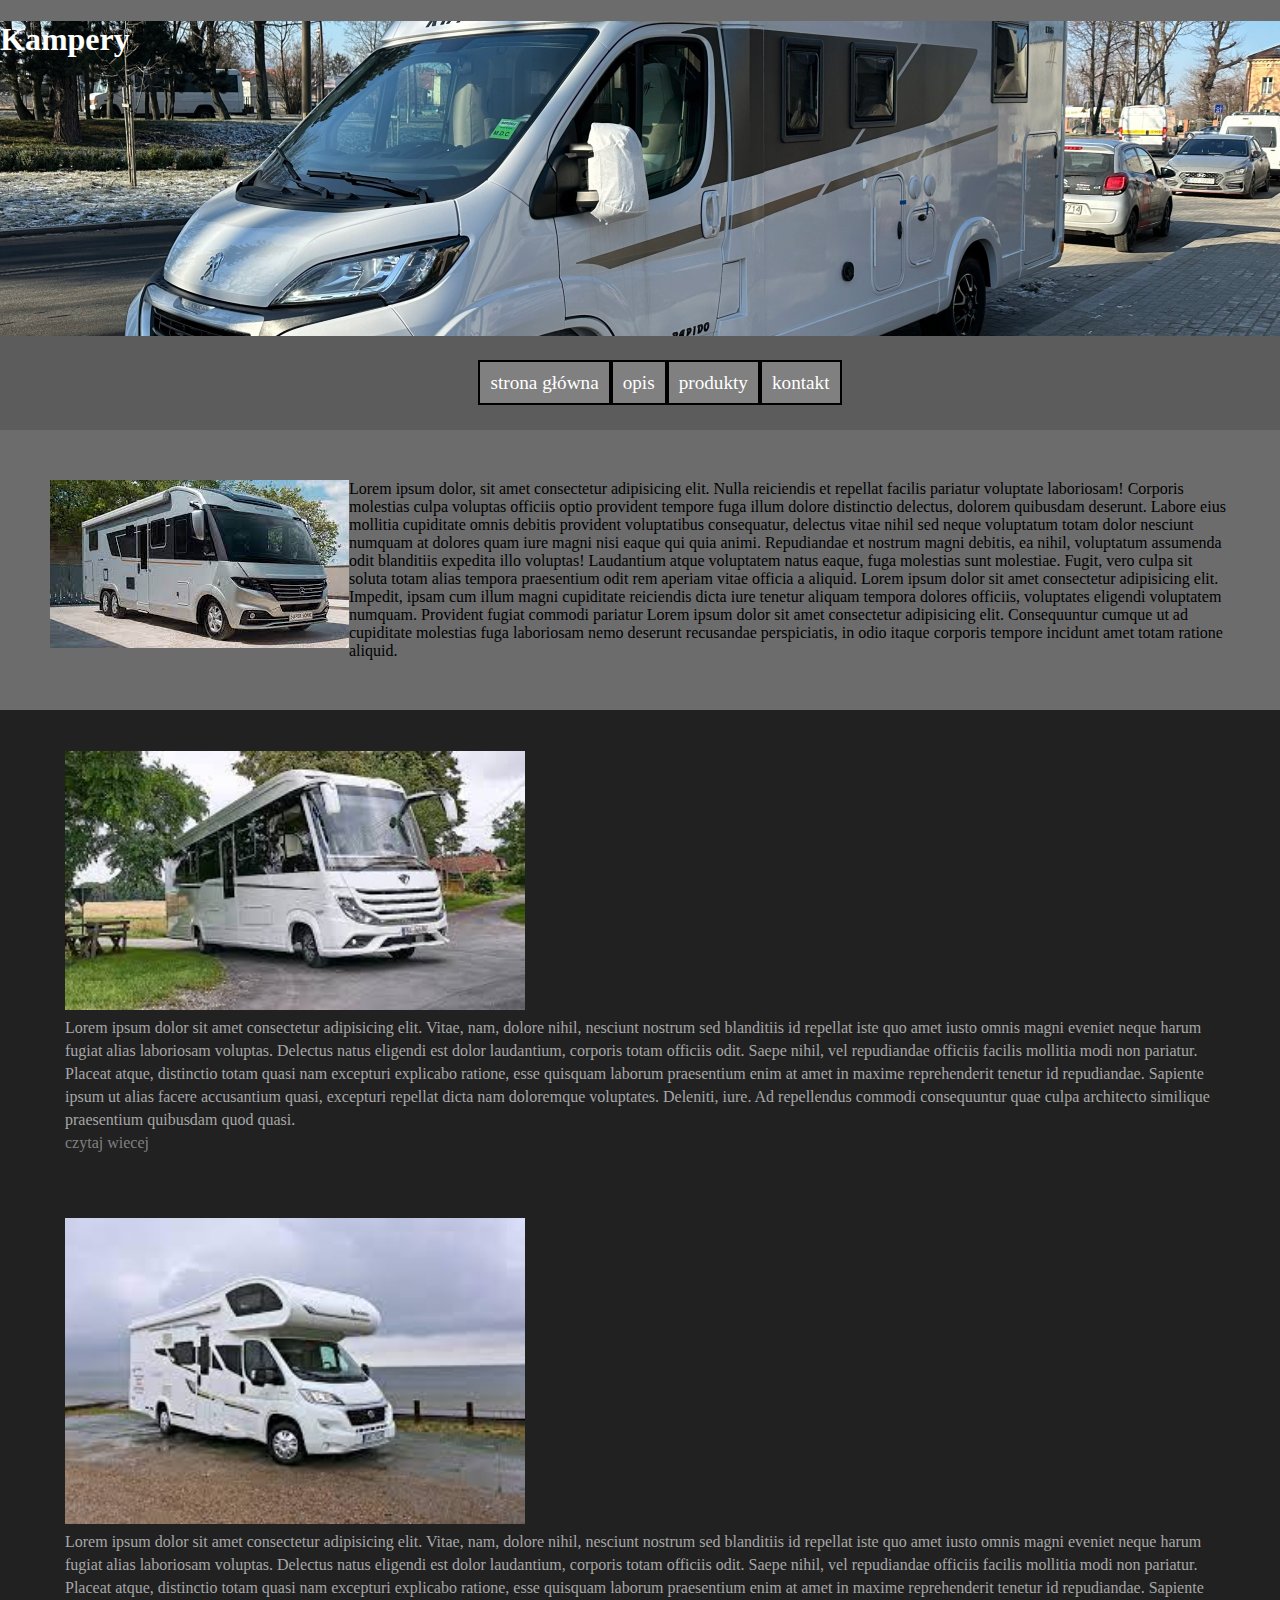
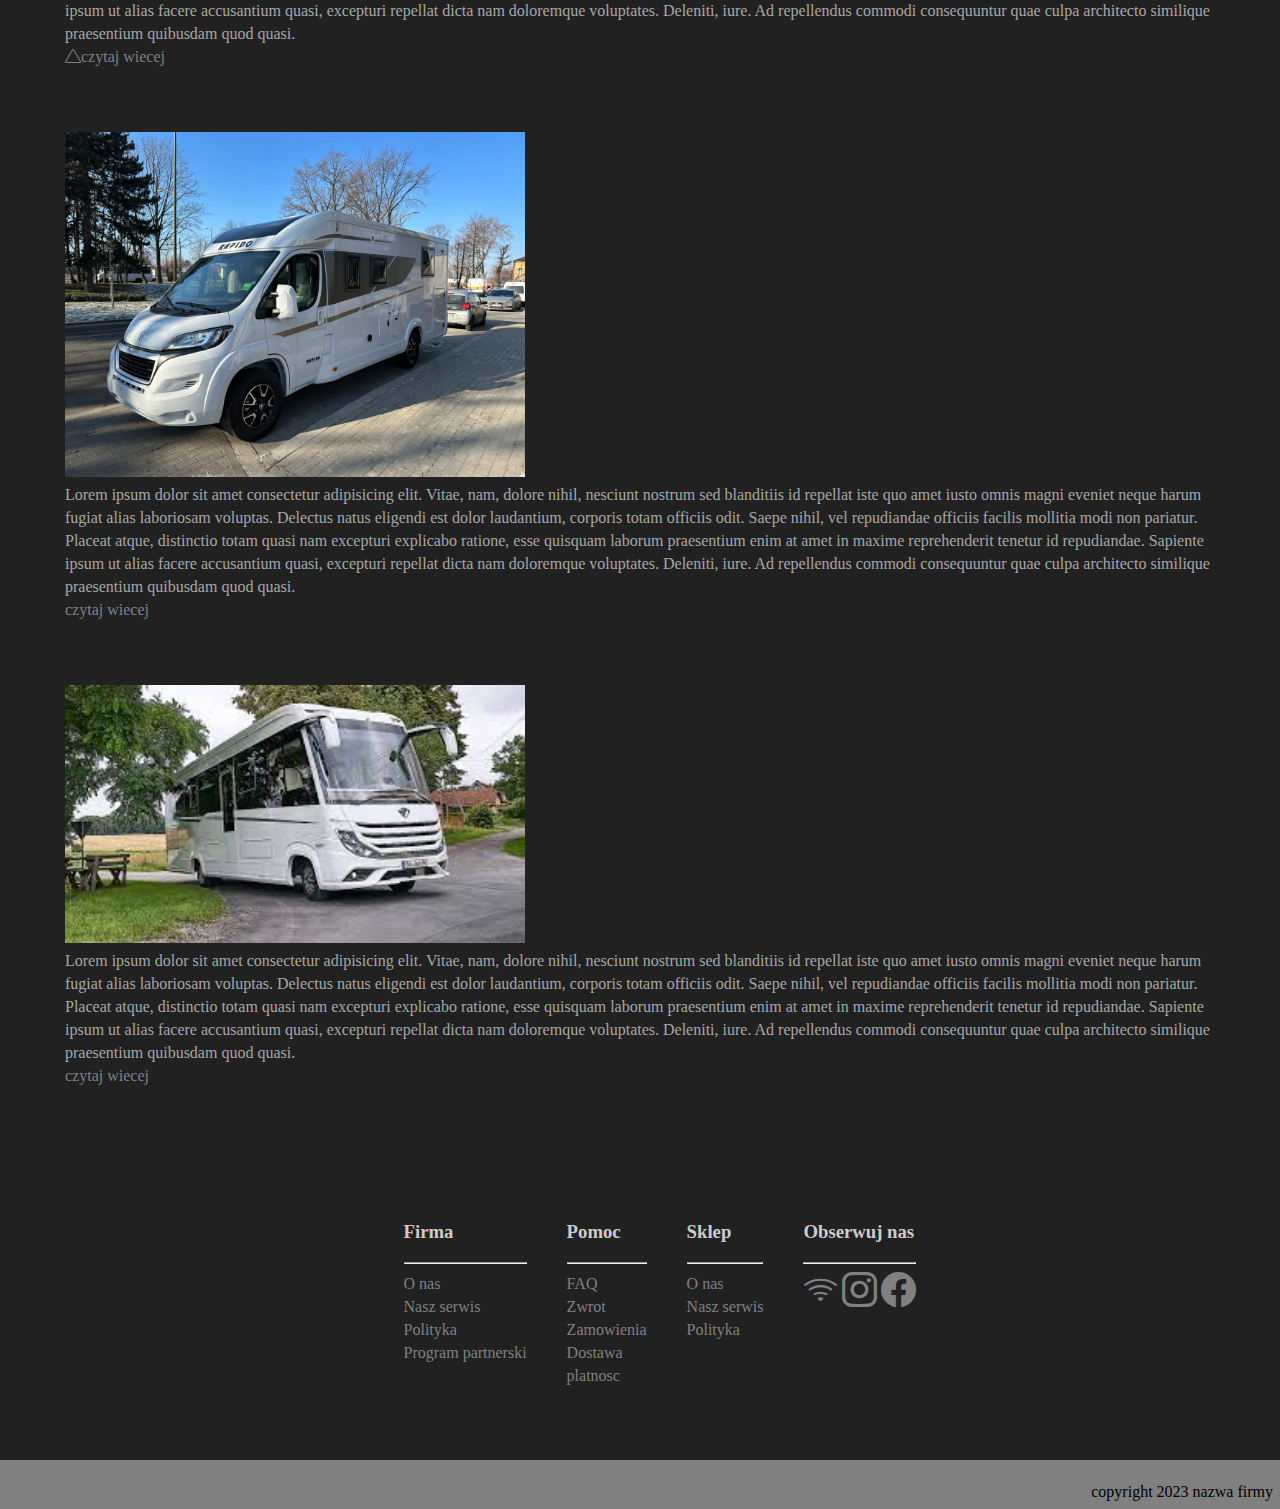
<file: index.html>
<!DOCTYPE html>
<html lang="pl">
  <head>
    <meta charset="UTF-8" />
    <meta http-equiv="X-UA-Compatible" content="IE=edge" />
    <meta name="viewport" content="width=device-width, initial-scale=1.0" />
    <title>Document</title>
    <link rel="stylesheet" href="style.css" />
    <link rel="stylesheet" href="https://cdn.jsdelivr.net/npm/bootstrap-icons@1.10.3/font/bootstrap-icons.css">
  </head>
  <body>
    <header>
      <h1 class="naglowek">Kampery</h1>
    </header>
    <nav>
     <ul class="ull">
        <li class="k"><a class="a" href="index.html">strona główna</a></li>

        <li class="k"><a class="a" href="opis.html">opis</a></li>

        <li class="k"><a class="a" href="produkty.html">produkty</a></li>

        <li class="k"><a class="a" href="#">kontakt</a></li>
      </ul>
    </nav>
    <main>
        <img class="kamper1" src="kamper2.jpg" alt="">
        Lorem ipsum dolor, sit amet consectetur adipisicing elit. Nulla reiciendis et repellat facilis pariatur voluptate laboriosam! Corporis molestias culpa voluptas officiis optio provident tempore fuga illum dolore distinctio delectus, dolorem quibusdam deserunt. Labore eius mollitia cupiditate omnis debitis provident voluptatibus consequatur, delectus vitae nihil sed neque voluptatum totam dolor nesciunt numquam at dolores quam iure magni nisi eaque qui quia animi. Repudiandae et nostrum magni debitis, ea nihil, voluptatum assumenda odit blanditiis expedita illo voluptas! Laudantium atque voluptatem natus eaque, fuga molestias sunt molestiae. Fugit, vero culpa sit soluta totam alias tempora praesentium odit rem aperiam vitae officia a aliquid.
        Lorem ipsum dolor sit amet consectetur adipisicing elit. Impedit, ipsam cum illum magni cupiditate reiciendis dicta iure tenetur aliquam tempora dolores officiis, voluptates eligendi voluptatem numquam. Provident fugiat commodi pariatur
        Lorem ipsum dolor sit amet consectetur adipisicing elit. Consequuntur cumque ut ad cupiditate molestias fuga laboriosam nemo deserunt recusandae perspiciatis, in odio itaque corporis tempore incidunt amet totam ratione aliquid.
    </main>

<section class="sekcja">

<div class="srodek">
  <figure>

    <img class="imag" src="kamper4.jpg" alt="">
    <figcaption>Lorem ipsum dolor sit amet consectetur adipisicing elit. Vitae, nam, dolore nihil, nesciunt nostrum sed blanditiis id repellat iste quo amet iusto omnis magni eveniet neque harum fugiat alias laboriosam voluptas. Delectus natus eligendi est dolor laudantium, corporis totam officiis odit. Saepe nihil, vel repudiandae officiis facilis mollitia modi non pariatur. Placeat atque, distinctio totam quasi nam excepturi explicabo ratione, esse quisquam laborum praesentium enim at amet in maxime reprehenderit tenetur id repudiandae. Sapiente ipsum ut alias facere accusantium quasi, excepturi repellat dicta nam doloremque voluptates. Deleniti, iure. Ad repellendus commodi consequuntur quae culpa architecto similique praesentium quibusdam quod quasi.</figcaption>
   <a href="kamper1.html" class="btn">czytaj wiecej</a> 
  </figure>


</div>
<div class="srodek">
  <figure>

    <img class="imag" src="Bez nazwy.jpg" alt="">
    <figcaption>Lorem ipsum dolor sit amet consectetur adipisicing elit. Vitae, nam, dolore nihil, nesciunt nostrum sed blanditiis id repellat iste quo amet iusto omnis magni eveniet neque harum fugiat alias laboriosam voluptas. Delectus natus eligendi est dolor laudantium, corporis totam officiis odit. Saepe nihil, vel repudiandae officiis facilis mollitia modi non pariatur. Placeat atque, distinctio totam quasi nam excepturi explicabo ratione, esse quisquam laborum praesentium enim at amet in maxime reprehenderit tenetur id repudiandae. Sapiente ipsum ut alias facere accusantium quasi, excepturi repellat dicta nam doloremque voluptates. Deleniti, iure. Ad repellendus commodi consequuntur quae culpa architecto similique praesentium quibusdam quod quasi.</figcaption>
    <a href="kamper1.html" class="bi-triangle">czytaj wiecej</a> 
  </figure>


</div>
<div class="srodek">
  <figure>

    <img class="imag" src="kamper5.jpg" alt="">
    <figcaption>Lorem ipsum dolor sit amet consectetur adipisicing elit. Vitae, nam, dolore nihil, nesciunt nostrum sed blanditiis id repellat iste quo amet iusto omnis magni eveniet neque harum fugiat alias laboriosam voluptas. Delectus natus eligendi est dolor laudantium, corporis totam officiis odit. Saepe nihil, vel repudiandae officiis facilis mollitia modi non pariatur. Placeat atque, distinctio totam quasi nam excepturi explicabo ratione, esse quisquam laborum praesentium enim at amet in maxime reprehenderit tenetur id repudiandae. Sapiente ipsum ut alias facere accusantium quasi, excepturi repellat dicta nam doloremque voluptates. Deleniti, iure. Ad repellendus commodi consequuntur quae culpa architecto similique praesentium quibusdam quod quasi.</figcaption>
   <a href="kamper1.html" class="btn">czytaj wiecej</a> 
  </figure>


</div>
<div class="srodek">
  <figure>

    <img class="imag" src="kamper4.jpg" alt="">
    <figcaption>Lorem ipsum dolor sit amet consectetur adipisicing elit. Vitae, nam, dolore nihil, nesciunt nostrum sed blanditiis id repellat iste quo amet iusto omnis magni eveniet neque harum fugiat alias laboriosam voluptas. Delectus natus eligendi est dolor laudantium, corporis totam officiis odit. Saepe nihil, vel repudiandae officiis facilis mollitia modi non pariatur. Placeat atque, distinctio totam quasi nam excepturi explicabo ratione, esse quisquam laborum praesentium enim at amet in maxime reprehenderit tenetur id repudiandae. Sapiente ipsum ut alias facere accusantium quasi, excepturi repellat dicta nam doloremque voluptates. Deleniti, iure. Ad repellendus commodi consequuntur quae culpa architecto similique praesentium quibusdam quod quasi.</figcaption>
   <a href="kamper1.html" class="btn">czytaj wiecej</a> 
  </figure>


</div>





</section>
    







    <section>
        
      <UL>
          <h3>Firma</h3>
          <hr>
          <li><a href="http://">O nas</a> </li>
          <li><a href="http://">Nasz serwis</a> </li>
          <li><a href="http://">Polityka</a> </li>
          <li><a href="http://">Program partnerski</a></li>
      </UL>
  

  
      <UL>
          <h3>Pomoc</h3>
          <hr>
          <li><a href="http://">FAQ</a> </li>

          <li> <a href="http://">Zwrot</a> </li>

          <li><a href="http://">Zamowienia</a> </li>

          <li><a href="http://">Dostawa</a></li>
          <li><a href="http://">platnosc</a> </li>
          

          
      </UL>


      
      <ul>
          <h3>Sklep</h3>
          <hr>
          <li><a href="http://">O nas</a> </li>
          <li><a href="http://">Nasz serwis</a> </li>
          <li><a href="http://">Polityka</a> </li>
      </ul>
  


     
      <ul class="poziom">
          
          <h3>Obserwuj nas</h3>
           <hr>
         <a href=""><i class="bi bi-wifi"></i></a>
          <a href=""><i class="bi bi-instagram"></i></a>
          <a href=""><i class="bi bi-facebook"></i></a>
      
      </ul>
      
           



      


  
  
  

</section>
<footer>
  <p>copyright 2023  nazwa firmy</p>
</footer>
    
  </body>
</html>
</file>
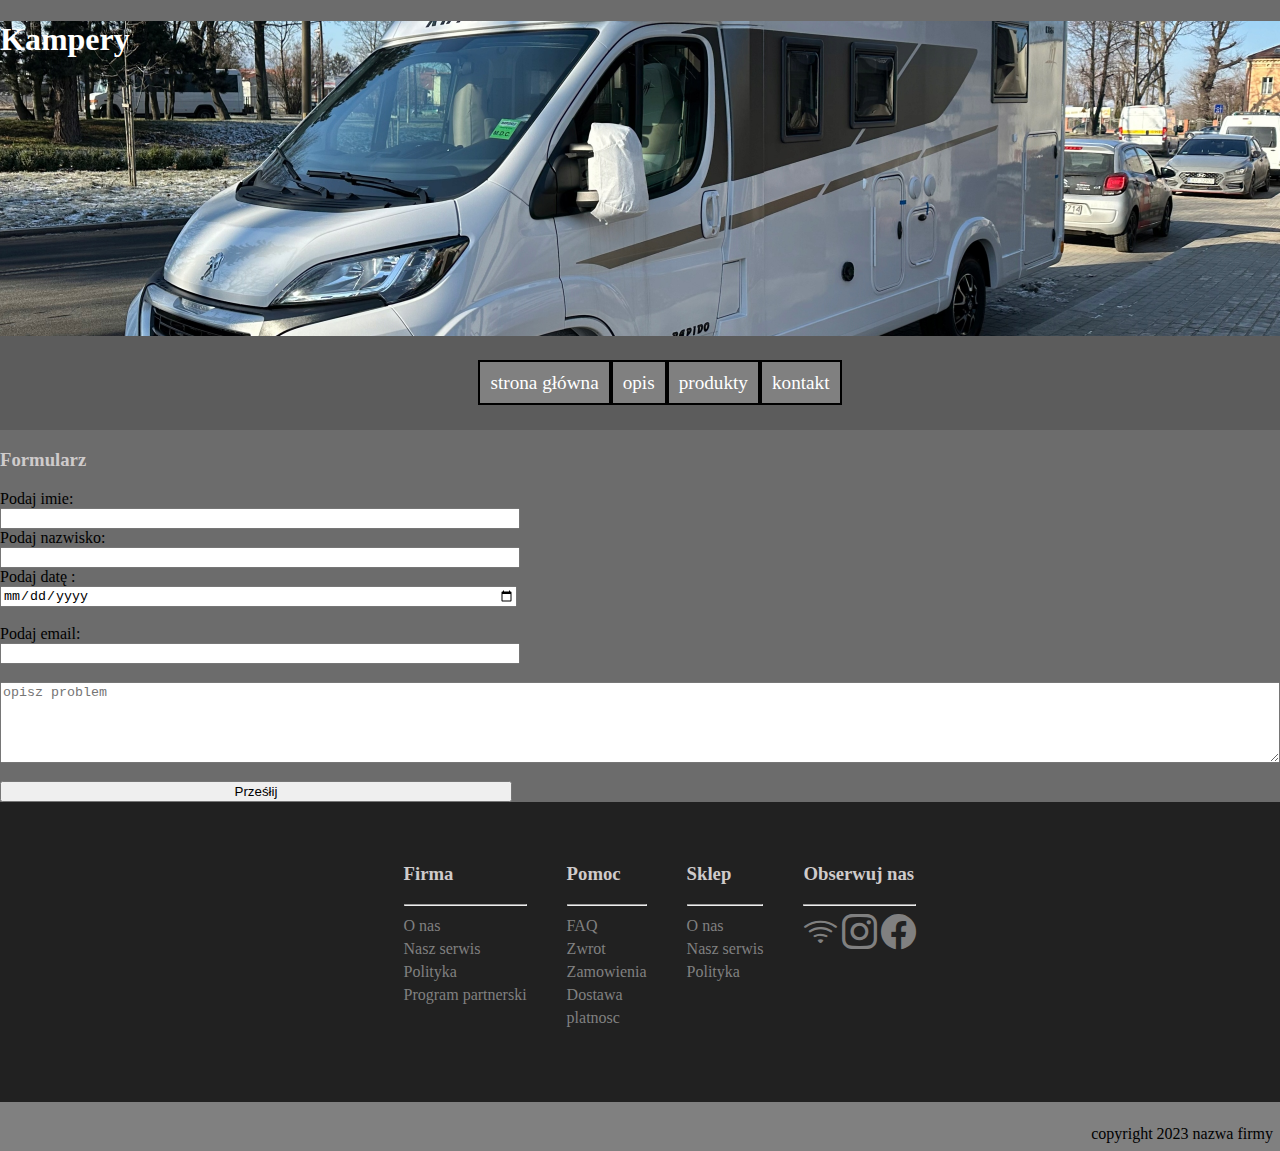
<file: kontakt.html>
<!DOCTYPE html>
<html lang="pl">
  <head>
    <meta charset="UTF-8" />
    <meta http-equiv="X-UA-Compatible" content="IE=edge" />
    <meta name="viewport" content="width=device-width, initial-scale=1.0" />
    <title>Document</title>
    <link rel="stylesheet" href="style.css" />
    <link rel="stylesheet" href="https://cdn.jsdelivr.net/npm/bootstrap-icons@1.10.3/font/bootstrap-icons.css">
  </head>
  <body>
    
    <header>
        <h1 class="naglowek">Kampery</h1>
      </header>
      <nav>
       <ul class="ull">
          <li class="k"><a class="a" href="index.html">strona główna</a></li>
          <li class="k"><a class="a" href="opis.html">opis</a></li>
          <li class="k"><a class="a" href="produkty.html">produkty</a></li>
          <li class="k"><a class="a" href="kontakt.html">kontakt</a></li>
        </ul>
      </nav>





      <form>
        <h3>Formularz</h3>

        <label for="name">Podaj imie:</label
        ><input type="text" name="name" id="name" />

        <label for="surname">Podaj nazwisko:</label>
        <input type="text" name="surname" id="surname" />

        <label for="date">Podaj datę :</label>
        <input type="date" name="date" id="date" /><br />

        <label for="email">Podaj email: </label>
        <input type="email" name="email"  id="email"/><br />

        <textarea
          
          cols="20"
          rows="5"
          placeholder="opisz problem"
        ></textarea
        ><br />
        <input type="submit" value="Prześłij" />
      </form>
    </main>
    <section>
        
      <UL>
          <h3>Firma</h3>
          <hr>
          <li><a href="http://">O nas</a> </li>
          <li><a href="http://">Nasz serwis</a> </li>
          <li><a href="http://">Polityka</a> </li>
          <li><a href="http://">Program partnerski</a></li>
      </UL>
  

  
      <UL>
          <h3>Pomoc</h3>
          <hr>
          <li><a href="http://">FAQ</a> </li>

          <li> <a href="http://">Zwrot</a> </li>

          <li><a href="http://">Zamowienia</a> </li>

          <li><a href="http://">Dostawa</a></li>
          <li><a href="http://">platnosc</a> </li>
          

          
      </UL>


      
      <ul>
          <h3>Sklep</h3>
          <hr>
          <li><a href="http://">O nas</a> </li>
          <li><a href="http://">Nasz serwis</a> </li>
          <li><a href="http://">Polityka</a> </li>
      </ul>
  


     
      <ul class="poziom">
          
          <h3>Obserwuj nas</h3>
           <hr>
         <a href=""><i class="bi bi-wifi"></i></a>
          <a href=""><i class="bi bi-instagram"></i></a>
          <a href=""><i class="bi bi-facebook"></i></a>
      
      </ul>
      
           



      


  
  
  

</section>
<footer>
  <p>copyright 2023  nazwa firmy</p>
</footer>
  </body>
</file>
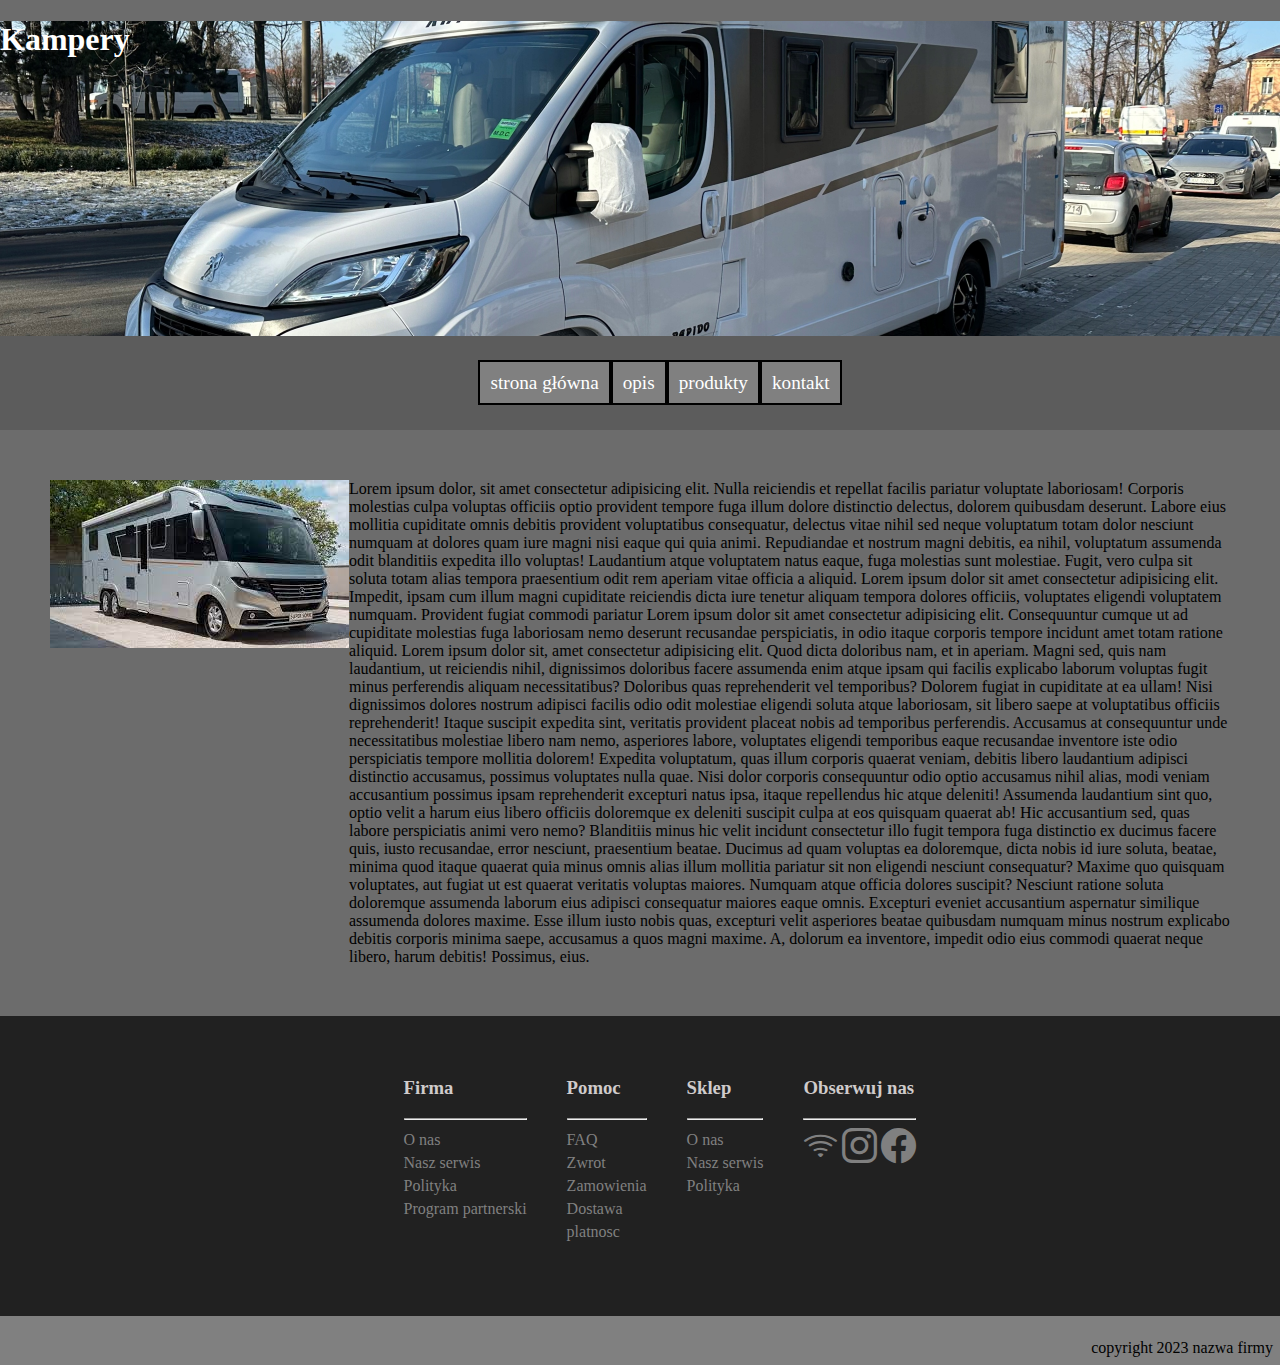
<file: opis.html>
<!DOCTYPE html>
<html lang="pl">
  <head>
    <meta charset="UTF-8" />
    <meta http-equiv="X-UA-Compatible" content="IE=edge" />
    <meta name="viewport" content="width=device-width, initial-scale=1.0" />
    <title>Document</title>
    <link rel="stylesheet" href="style.css" />
    <link rel="stylesheet" href="https://cdn.jsdelivr.net/npm/bootstrap-icons@1.10.3/font/bootstrap-icons.css">
  </head>
  <body>
    
    <header>
        <h1 class="naglowek">Kampery</h1>
      </header>
      <nav>
       <ul class="ull">
          <li class="k"><a class="a" href="index.html">strona główna</a></li>
          <li class="k"><a class="a" href="opis.html">opis</a></li>
          <li class="k"><a class="a" href="produkty.html">produkty</a></li>
          <li class="k"><a class="a" href="kontakt.html">kontakt</a></li>
        </ul>
      </nav>





    <main>
        <img class="kamper1" src="kamper2.jpg" alt="">
        Lorem ipsum dolor, sit amet consectetur adipisicing elit. Nulla reiciendis et repellat facilis pariatur voluptate laboriosam! Corporis molestias culpa voluptas officiis optio provident tempore fuga illum dolore distinctio delectus, dolorem quibusdam deserunt. Labore eius mollitia cupiditate omnis debitis provident voluptatibus consequatur, delectus vitae nihil sed neque voluptatum totam dolor nesciunt numquam at dolores quam iure magni nisi eaque qui quia animi. Repudiandae et nostrum magni debitis, ea nihil, voluptatum assumenda odit blanditiis expedita illo voluptas! Laudantium atque voluptatem natus eaque, fuga molestias sunt molestiae. Fugit, vero culpa sit soluta totam alias tempora praesentium odit rem aperiam vitae officia a aliquid.
        Lorem ipsum dolor sit amet consectetur adipisicing elit. Impedit, ipsam cum illum magni cupiditate reiciendis dicta iure tenetur aliquam tempora dolores officiis, voluptates eligendi voluptatem numquam. Provident fugiat commodi pariatur
        Lorem ipsum dolor sit amet consectetur adipisicing elit. Consequuntur cumque ut ad cupiditate molestias fuga laboriosam nemo deserunt recusandae perspiciatis, in odio itaque corporis tempore incidunt amet totam ratione aliquid.
        Lorem ipsum dolor sit, amet consectetur adipisicing elit. Quod dicta doloribus nam, et in aperiam. Magni sed, quis nam laudantium, ut reiciendis nihil, dignissimos doloribus facere assumenda enim atque ipsam qui facilis explicabo laborum voluptas fugit minus perferendis aliquam necessitatibus? Doloribus quas reprehenderit vel temporibus? Dolorem fugiat in cupiditate at ea ullam! Nisi dignissimos dolores nostrum adipisci facilis odio odit molestiae eligendi soluta atque laboriosam, sit libero saepe at voluptatibus officiis reprehenderit! Itaque suscipit expedita sint, veritatis provident placeat nobis ad temporibus perferendis. Accusamus at consequuntur unde necessitatibus molestiae libero nam nemo, asperiores labore, voluptates eligendi temporibus eaque recusandae inventore iste odio perspiciatis tempore mollitia dolorem! Expedita voluptatum, quas illum corporis quaerat veniam, debitis libero laudantium adipisci distinctio accusamus, possimus voluptates nulla quae. Nisi dolor corporis consequuntur odio optio accusamus nihil alias, modi veniam accusantium possimus ipsam reprehenderit excepturi natus ipsa, itaque repellendus hic atque deleniti! Assumenda laudantium sint quo, optio velit a harum eius libero officiis doloremque ex deleniti suscipit culpa at eos quisquam quaerat ab! Hic accusantium sed, quas labore perspiciatis animi vero nemo? Blanditiis minus hic velit incidunt consectetur illo fugit tempora fuga distinctio ex ducimus facere quis, iusto recusandae, error nesciunt, praesentium beatae. Ducimus ad quam voluptas ea doloremque, dicta nobis id iure soluta, beatae, minima quod itaque quaerat quia minus omnis alias illum mollitia pariatur sit non eligendi nesciunt consequatur? Maxime quo quisquam voluptates, aut fugiat ut est quaerat veritatis voluptas maiores. Numquam atque officia dolores suscipit? Nesciunt ratione soluta doloremque assumenda laborum eius adipisci consequatur maiores eaque omnis. Excepturi eveniet accusantium aspernatur similique assumenda dolores maxime. Esse illum iusto nobis quas, excepturi velit asperiores beatae quibusdam numquam minus nostrum explicabo debitis corporis minima saepe, accusamus a quos magni maxime. A, dolorum ea inventore, impedit odio eius commodi quaerat neque libero, harum debitis! Possimus, eius.
    </main>
    <section>
        
      <UL>
          <h3>Firma</h3>
          <hr>
          <li><a href="http://">O nas</a> </li>
          <li><a href="http://">Nasz serwis</a> </li>
          <li><a href="http://">Polityka</a> </li>
          <li><a href="http://">Program partnerski</a></li>
      </UL>
  

  
      <UL>
          <h3>Pomoc</h3>
          <hr>
          <li><a href="http://">FAQ</a> </li>

          <li> <a href="http://">Zwrot</a> </li>

          <li><a href="http://">Zamowienia</a> </li>

          <li><a href="http://">Dostawa</a></li>
          <li><a href="http://">platnosc</a> </li>
          

          
      </UL>


      
      <ul>
          <h3>Sklep</h3>
          <hr>
          <li><a href="http://">O nas</a> </li>
          <li><a href="http://">Nasz serwis</a> </li>
          <li><a href="http://">Polityka</a> </li>
      </ul>
  


     
      <ul class="poziom">
          
          <h3>Obserwuj nas</h3>
           <hr>
         <a href=""><i class="bi bi-wifi"></i></a>
          <a href=""><i class="bi bi-instagram"></i></a>
          <a href=""><i class="bi bi-facebook"></i></a>
      
      </ul>
      
           



      


  
  
  

</section>
<footer>
  <p>copyright 2023  nazwa firmy</p>
</footer>
  </body>
</file>
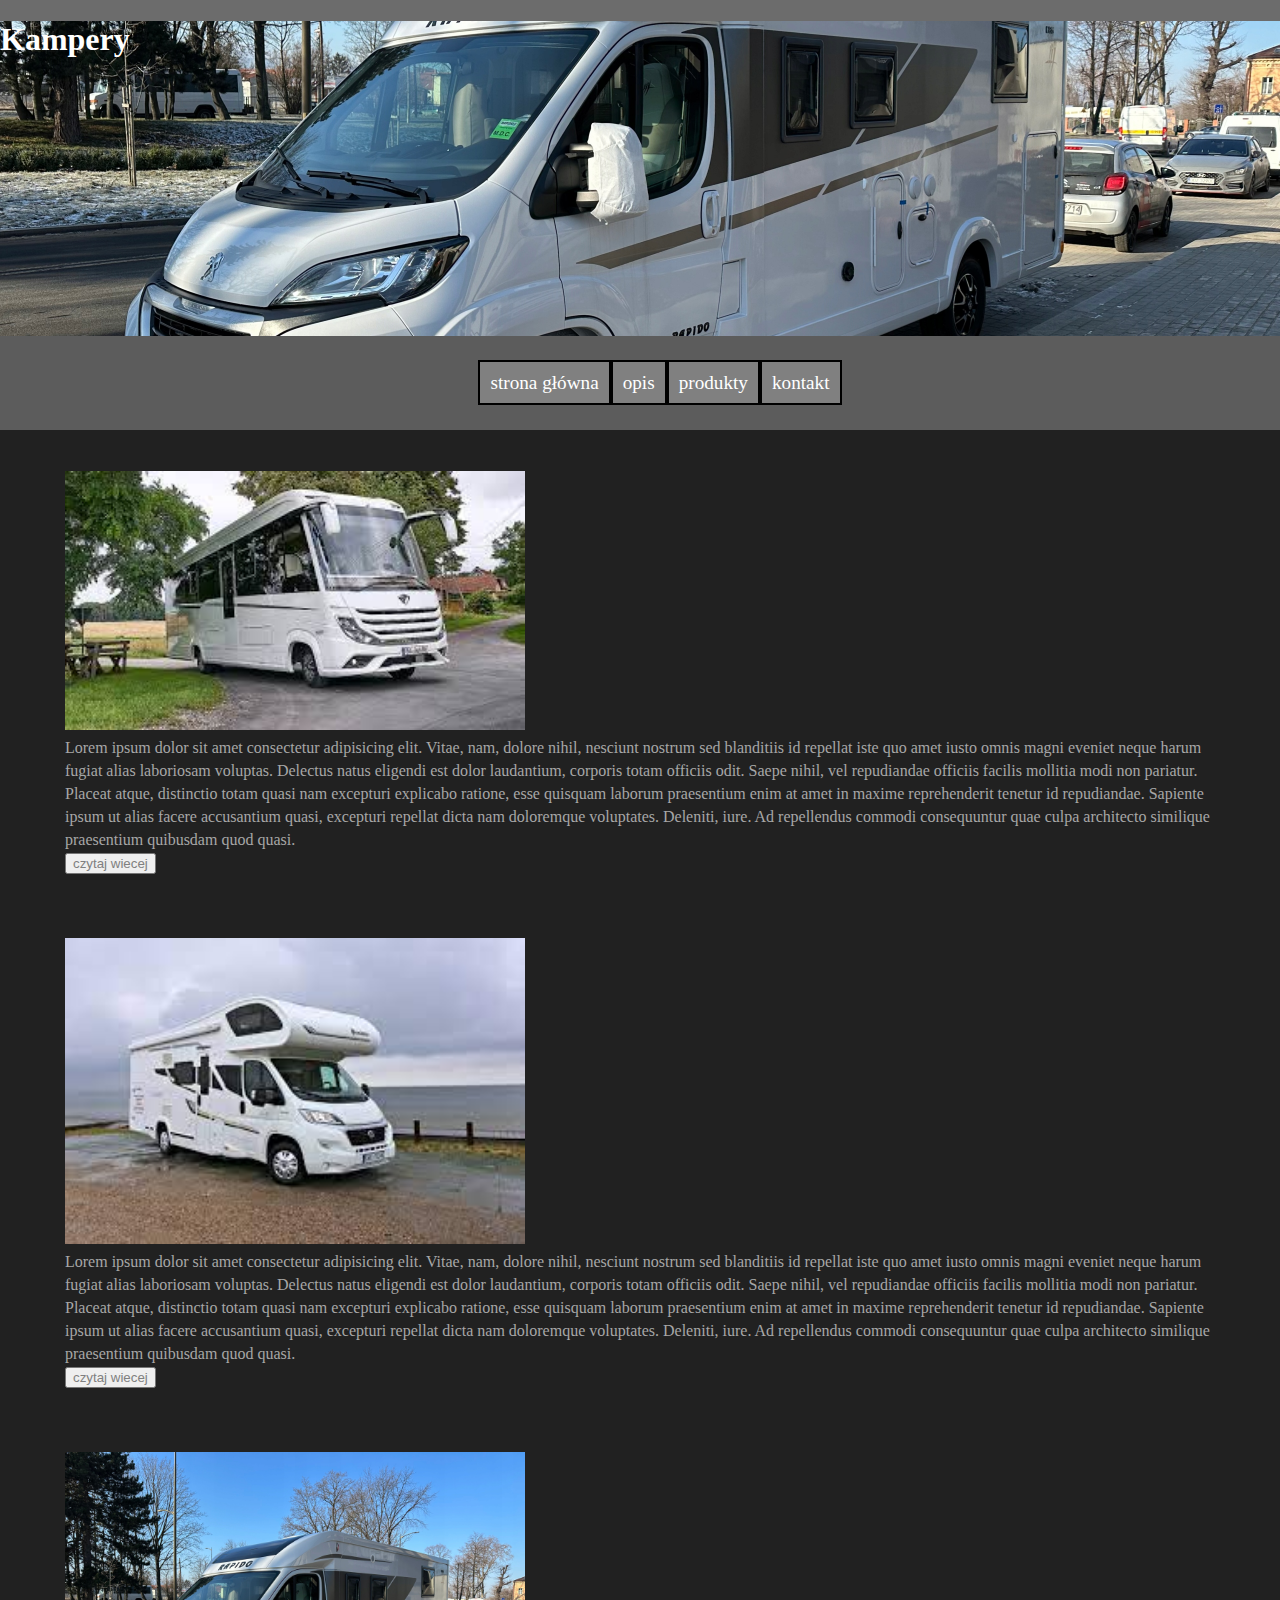
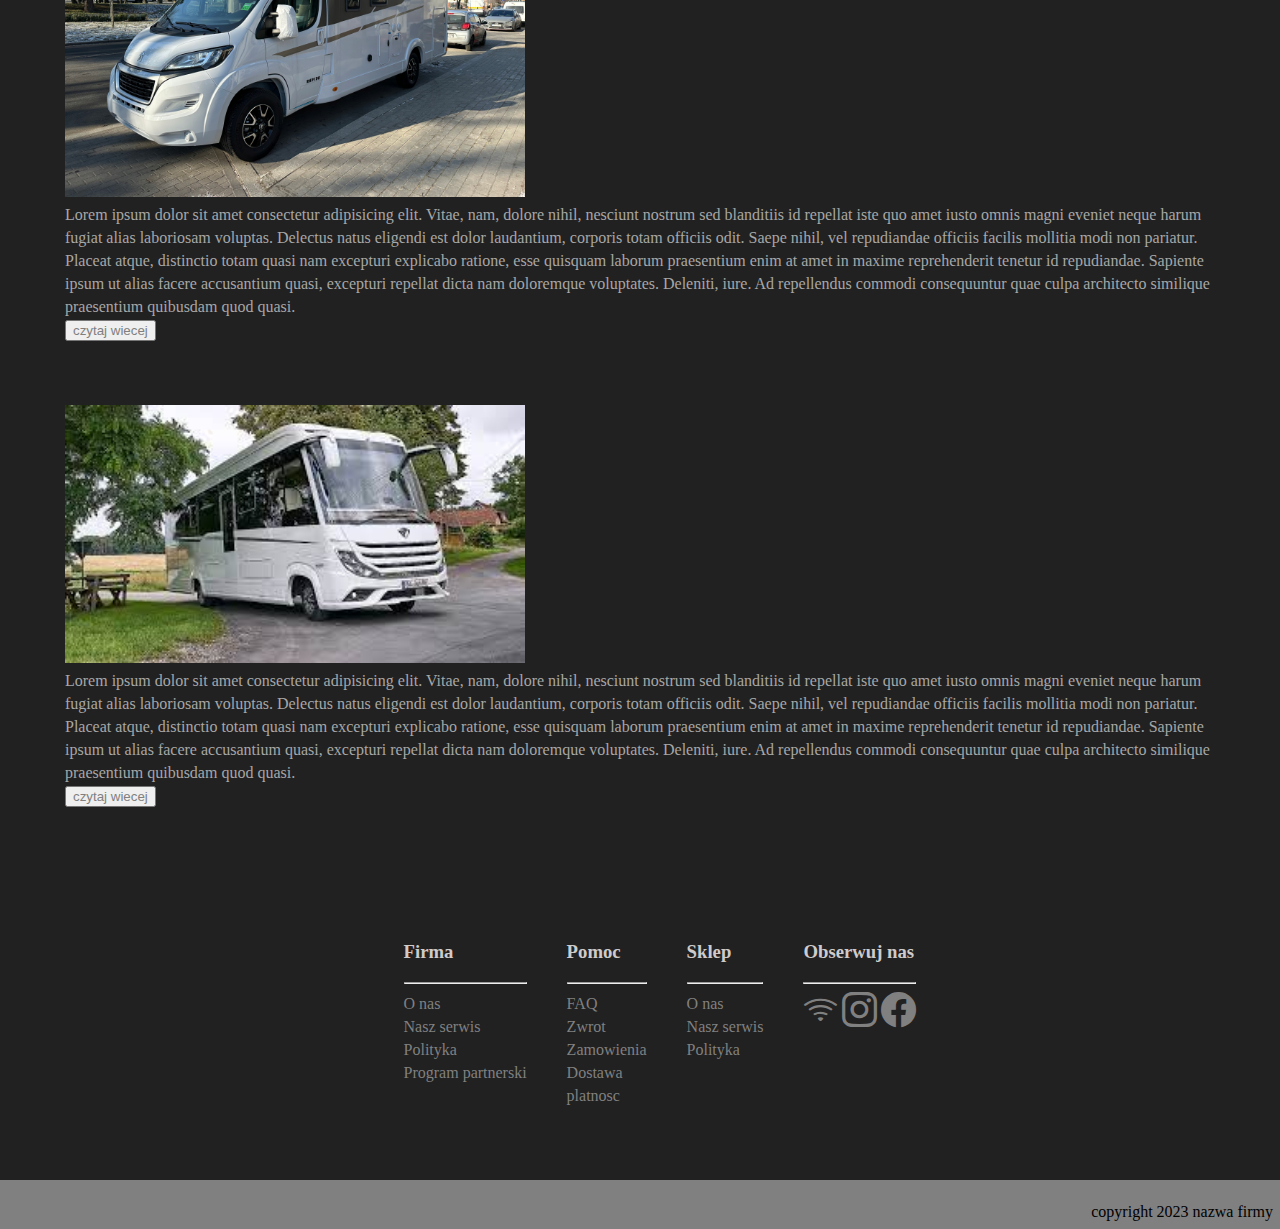
<file: produkty.html>
<!DOCTYPE html>
<html lang="pl">
  <head>
    <meta charset="UTF-8" />
    <meta http-equiv="X-UA-Compatible" content="IE=edge" />
    <meta name="viewport" content="width=device-width, initial-scale=1.0" />
    <title>Document</title>
    <link rel="stylesheet" href="style.css" />
    <link rel="stylesheet" href="https://cdn.jsdelivr.net/npm/bootstrap-icons@1.10.3/font/bootstrap-icons.css">
  </head>
  <body>
    
    <header>
        <h1 class="naglowek">Kampery</h1>
      </header>
      <nav>
       <ul class="ull">
  
          <li class="k"><a class="a" href="index.html">strona główna</a></li>
          <li class="k"><a class="a" href="opis.html">opis</a></li>
          <li class="k"><a class="a" href="produkty.html">produkty</a></li>
          <li class="k"><a class="a" href="kontakt.html">kontakt</a></li>
        </ul>
      </nav>



      <section class="sekcja">

        <div class="srodek">
          <figure>
        
            <img class="imag" src="kamper4.jpg" alt="">
            <figcaption>Lorem ipsum dolor sit amet consectetur adipisicing elit. Vitae, nam, dolore nihil, nesciunt nostrum sed blanditiis id repellat iste quo amet iusto omnis magni eveniet neque harum fugiat alias laboriosam voluptas. Delectus natus eligendi est dolor laudantium, corporis totam officiis odit. Saepe nihil, vel repudiandae officiis facilis mollitia modi non pariatur. Placeat atque, distinctio totam quasi nam excepturi explicabo ratione, esse quisquam laborum praesentium enim at amet in maxime reprehenderit tenetur id repudiandae. Sapiente ipsum ut alias facere accusantium quasi, excepturi repellat dicta nam doloremque voluptates. Deleniti, iure. Ad repellendus commodi consequuntur quae culpa architecto similique praesentium quibusdam quod quasi.</figcaption>
            <button type="button" class="btn"><a href="kamper1.html">czytaj wiecej</a> </button>
          </figure>
        
        
        </div>
        <div class="srodek">
          <figure>
        
            <img class="imag" src="Bez nazwy.jpg" alt="">
            <figcaption>Lorem ipsum dolor sit amet consectetur adipisicing elit. Vitae, nam, dolore nihil, nesciunt nostrum sed blanditiis id repellat iste quo amet iusto omnis magni eveniet neque harum fugiat alias laboriosam voluptas. Delectus natus eligendi est dolor laudantium, corporis totam officiis odit. Saepe nihil, vel repudiandae officiis facilis mollitia modi non pariatur. Placeat atque, distinctio totam quasi nam excepturi explicabo ratione, esse quisquam laborum praesentium enim at amet in maxime reprehenderit tenetur id repudiandae. Sapiente ipsum ut alias facere accusantium quasi, excepturi repellat dicta nam doloremque voluptates. Deleniti, iure. Ad repellendus commodi consequuntur quae culpa architecto similique praesentium quibusdam quod quasi.</figcaption>
            <button type="button" class="btn"><a href="kamper1.html">czytaj wiecej</a> </button>
          </figure>
        
        
        </div>
        <div class="srodek">
          <figure>
        
            <img class="imag" src="kamper5.jpg" alt="">
            <figcaption>Lorem ipsum dolor sit amet consectetur adipisicing elit. Vitae, nam, dolore nihil, nesciunt nostrum sed blanditiis id repellat iste quo amet iusto omnis magni eveniet neque harum fugiat alias laboriosam voluptas. Delectus natus eligendi est dolor laudantium, corporis totam officiis odit. Saepe nihil, vel repudiandae officiis facilis mollitia modi non pariatur. Placeat atque, distinctio totam quasi nam excepturi explicabo ratione, esse quisquam laborum praesentium enim at amet in maxime reprehenderit tenetur id repudiandae. Sapiente ipsum ut alias facere accusantium quasi, excepturi repellat dicta nam doloremque voluptates. Deleniti, iure. Ad repellendus commodi consequuntur quae culpa architecto similique praesentium quibusdam quod quasi.</figcaption>
            <button type="button" class="btn"><a href="kamper1.html">czytaj wiecej</a> </button>
          </figure>
        
        
        </div>
        <div class="srodek">
          <figure>
        
            <img class="imag" src="kamper4.jpg" alt="">
            <figcaption>Lorem ipsum dolor sit amet consectetur adipisicing elit. Vitae, nam, dolore nihil, nesciunt nostrum sed blanditiis id repellat iste quo amet iusto omnis magni eveniet neque harum fugiat alias laboriosam voluptas. Delectus natus eligendi est dolor laudantium, corporis totam officiis odit. Saepe nihil, vel repudiandae officiis facilis mollitia modi non pariatur. Placeat atque, distinctio totam quasi nam excepturi explicabo ratione, esse quisquam laborum praesentium enim at amet in maxime reprehenderit tenetur id repudiandae. Sapiente ipsum ut alias facere accusantium quasi, excepturi repellat dicta nam doloremque voluptates. Deleniti, iure. Ad repellendus commodi consequuntur quae culpa architecto similique praesentium quibusdam quod quasi.</figcaption>
            <button type="button" class="btn"><a href="kamper1.html">czytaj wiecej</a> </button>
          </figure>
        
        
        </div>
        
        
        
        
        
        </section>

        <section>
        
          <UL>
              <h3>Firma</h3>
              <hr>
              <li><a href="http://">O nas</a> </li>
              <li><a href="http://">Nasz serwis</a> </li>
              <li><a href="http://">Polityka</a> </li>
              <li><a href="http://">Program partnerski</a></li>
          </UL>
      
    
      
          <UL>
              <h3>Pomoc</h3>
              <hr>
              <li><a href="http://">FAQ</a> </li>
    
              <li> <a href="http://">Zwrot</a> </li>
    
              <li><a href="http://">Zamowienia</a> </li>
    
              <li><a href="http://">Dostawa</a></li>
              <li><a href="http://">platnosc</a> </li>
              
    
              
          </UL>
    
    
          
          <ul>
              <h3>Sklep</h3>
              <hr>
              <li><a href="http://">O nas</a> </li>
              <li><a href="http://">Nasz serwis</a> </li>
              <li><a href="http://">Polityka</a> </li>
          </ul>
      
    
    
         
          <ul class="poziom">
              
              <h3>Obserwuj nas</h3>
               <hr>
             <a href=""><i class="bi bi-wifi"></i></a>
              <a href=""><i class="bi bi-instagram"></i></a>
              <a href=""><i class="bi bi-facebook"></i></a>
          
          </ul>
          
               
    
    
    
          
    
    
      
      
      
    
    </section>
    <footer>
      <p>copyright 2023  nazwa firmy</p>
    </footer>
       
        
  
  </body>
</file>
<file: style.css>
header{
    height: 35vh;
 background-image: url(kamper5.jpg);
 background-position: center;
 background-size: cover;
 background-repeat: no-repeat;
}
body{
    margin: 0px;
    background-color: rgb(108, 108, 108);
}
li{
    list-style: none;
}
.a{
    color:#ffffff ;
    text-decoration: none;
    font-size: larger;
    padding: 10px;
    background-color: gray;
    border: 2px solid black;
    
    
    
}
nav{
        background-color: rgb(92, 92, 92);
        padding: 20px;
        display: flex;
        justify-content: space-around;
        
}
a:hover{
    background-color: #ffffff;
    color: black;
}
.naglowek{
    color: white;
    font-size:xx-large;
}
main{
    display: flex;
    padding: 50px;
}
.kamper1{
    height: 30%;
   
}
section{
    
    height: 250px;
    display: flex;
    flex-wrap: wrap;
    background-color: rgb(33, 33, 33);
    line-height: 23px;
    justify-content: center;
    padding: 25px;
}
div{
   
    
}
footer{
    background-color: gray;
    height: 35px;
    padding: 7px;
    text-align: right;
    
}
h3{
    color: rgb(207, 203, 203);
}
.bi{
    font-size: 35px;
    
}
.poziom{
    display: inline;
}
hr{
    color: red;
}
a{
    text-decoration: none;
    color: gray;
   
}
.sekcja{
    height: 2000px;
}
figcaption{
    color: rgb(167, 167, 167);
}
.imag{
    width: 40%;
}
form{
    display: flex;
    flex-direction: column;
    justify-content: center;
}
input{
    width: 40%;
}

.ull{
    display: flex;
    justify-content: space-between;
}
</file>
